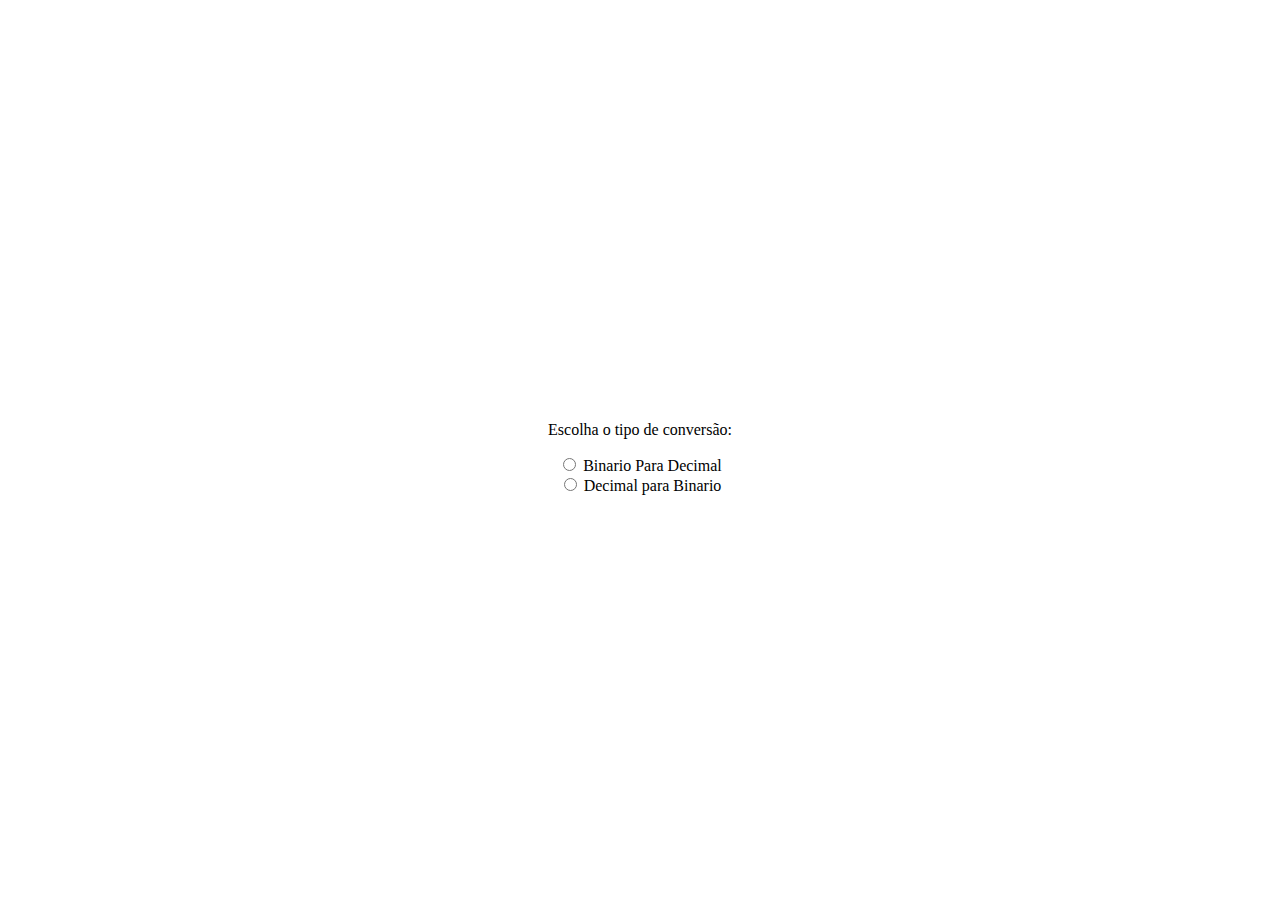
<file: Projetos/Conversor Bin-Dec/index.html>
<!DOCTYPE html>
<html lang="pt-br">
<head>
    <meta charset="UTF-8">
    <meta http-equiv="X-UA-Compatible" content="IE=edge">
    <meta name="viewport" content="width=device-width, initial-scale=1.0">
    <title>Conversor Dec/Bin</title>
    <script src="main.js"></script>
    <link rel="stylesheet" href="style.css">
</head>
<body>
    <div class="container">
        <div id="conversor" onkeydown="keyboardInput();">
            <div id="tipo_de_conversao">
                <p class="text">Escolha o tipo de conversão:</p>
                <div class="option">
                    <input type="radio" name="bin_dec" id="bin_dec" onclick="TypeOfConversion('bin_dec')">
                    <label for="bin_dec">Binario Para Decimal</label>
                </div>
                <div class="option">
                    <input type="radio" name="dec_bin" id="dec_bin" onclick="TypeOfConversion('dec_bin')">
                    <label for="dec_bin">Decimal para Binario</label>
                </div>
            </div>
            <div id="numero_a_converter" style="display: none;">
                <p>Digite o número que quer converter:</p>
                <input type="text" id="number" oninput="check()">
                <p class="result" id="result"></p>
                <button class="converter" onclick="converter()">Converter</button>
            </div>
        </div>
    </div>
</body>
</html>
</file>
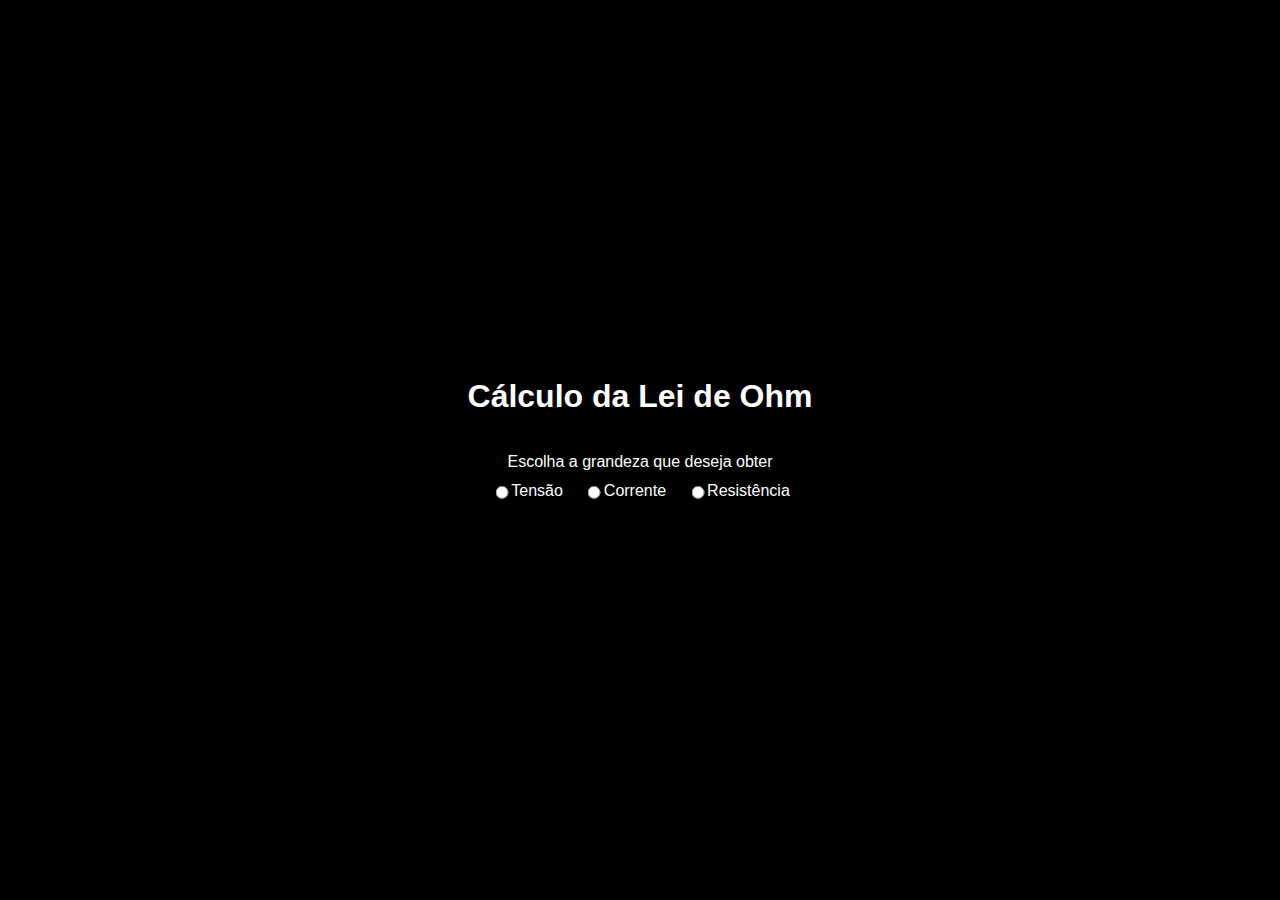
<file: Projetos/Cálculo da Lei de Ohm/index.html>
<!DOCTYPE html>
<html lang="pt-br">
<head>
    <meta charset="UTF-8">
    <meta http-equiv="X-UA-Compatible" content="IE=edge">
    <meta name="viewport" content="width=device-width, initial-scale=1.0">
    <title>Cálculo da Lei de Ohm</title>
    <link rel="stylesheet" href="style.css">
</head>
<body>
    <div class="container">
        <h1 id="title">Cálculo da Lei de Ohm</h1>
        <div id="error_message"></div>
        <form id="calculo_da_lei_de_ohm">
            <p>Escolha a grandeza que deseja obter</p>
            <div class="opcoes">
                <div class="opcao">
                    <input type="radio" name="tensao" id="tensao_opcao">
                    <label for="tensao_opcao">Tensão</label>
                </div>
                <div class="opcao">
                    <input type="radio" name="corrente" id="corrente_opcao">
                    <label for="corrente_opcao">Corrente</label>
                </div>
                <div class="opcao">
                    <input type="radio" name="resistencia" id="resistencia_opcao">
                    <label for="resistencia_opcao">Resistência</label>
                </div>
            </div>
            <div class="campos">
                <div class="campo" style="display:none">
                    <p>Tensão(V)</p>
                    <input type="text" name="tensao" id="tensao_campo" placeholder="Tensão em Volts">
                    <select name="unidades_tensao" id="unidades_tensao" >
                        <option value="Mega_6">MV</option>
                        <option value="Quilo_3">kV</option>
                        <option value="_0" selected>V</option>
                        <option value="Mili_-3">mV</option>
                        <option value="Micro_-6">μV</option>
                    </select>
                </div>
                <div class="campo" style="display:none">
                    <p>Corrente(A)</p>
                    <input type="text" name="corrente" id="corrente_campo" placeholder="Corrente em Amperes">
                    <select name="unidades_corrente" id="unidades_corrente">
                        <option value="Mega_6">MA</option>
                        <option value="Quilo_3">kA</option>
                        <option value="_0" selected>A</option>
                        <option value="Mili_-3">mA</option>
                        <option value="Micro_-6">μA</option>
                        <option value="Nano_-9">nA</option>
                    </select>
                </div>
                <div class="campo" style="display:none">
                    <p>Resistência(R)</p>
                    <input type="text" name="resistencia" id="resistencia_campo" placeholder="Resistência em Ohms">
                    <select name="unidades_resistencia" id="unidades_resistencia">
                        <option value="Mega_6">MΩ</option>
                        <option value="Quilo_3">kΩ</option>
                        <option value="_0" selected>Ω</option>
                        <option value="Mili_-3">mΩ</option>
                        <option value="Micro_-6">μΩ</option>
                    </select>
                </div>
            </div>
            <input id="submit_btn" type="submit" value="Calcular" style="display:none">
        </form>
        <h3 id="calculo_da_lei_de_ohm_resposta"></h3>
    </div>
    <script src="main.js"></script>
</body>
</html>
</file>
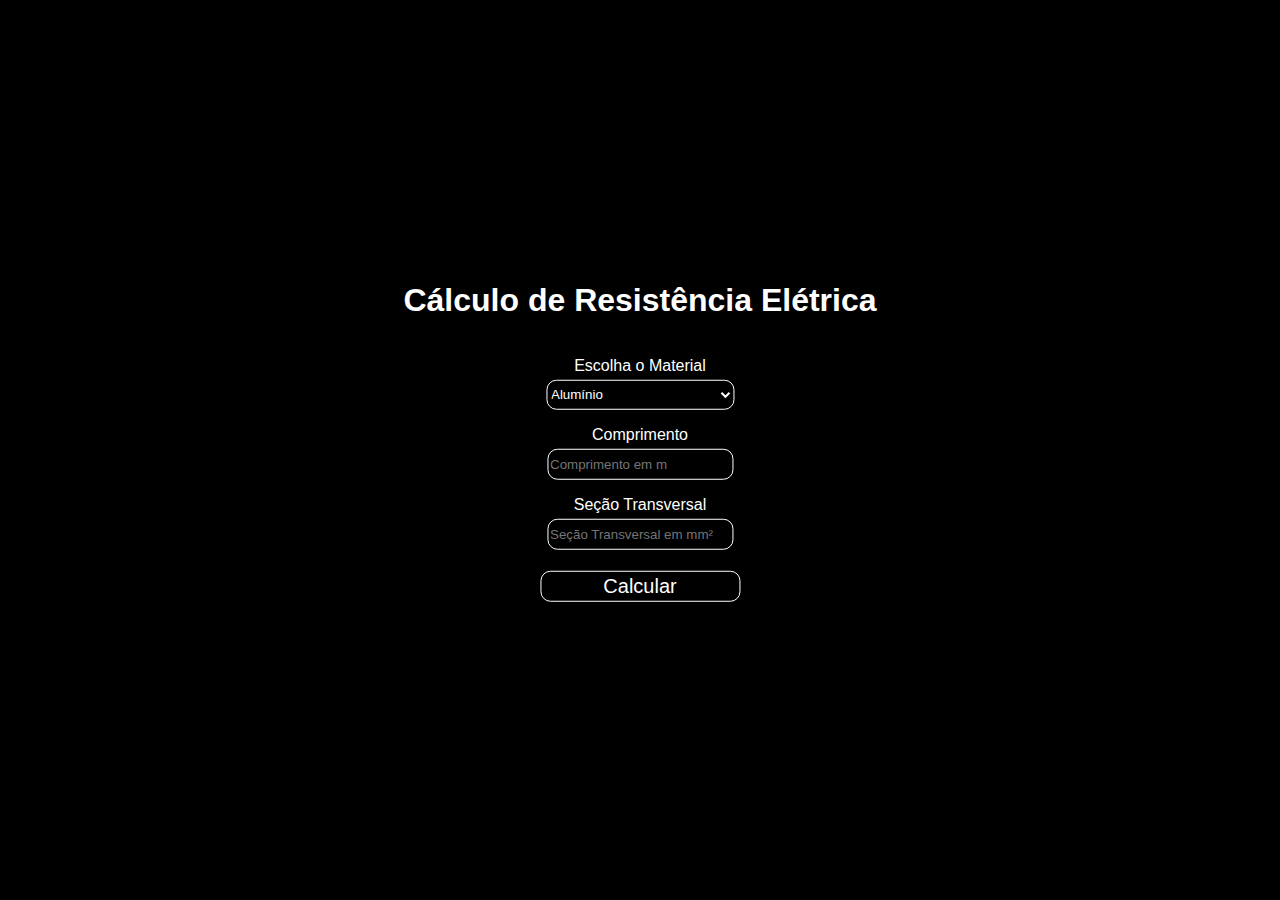
<file: Projetos/Cálculo de Resistência Elétrica/index.html>
<!DOCTYPE html>
<html lang="pt-br">
<head>
    <meta charset="UTF-8">
    <meta http-equiv="X-UA-Compatible" content="IE=edge">
    <meta name="viewport" content="width=device-width, initial-scale=1.0">
    <title>Cálculo de Resistência Elétrica</title>
    <link rel="stylesheet" href="style.css">
</head>
<body>
    <div class="container">
        <h1 id="title">Cálculo de Resistência Elétrica</h1>
        <div id="error_message"></div>
        <form id="calculo_resistencia_eletrica">
            <p>Escolha o Material</p>
            <select name="materiais" id="materiais">
                <option value="0.0278">Alumínio</option>
                <option value="0.0670">Bronze</option>
                <option value="0.0173">Cobre</option>
                <option value="0.500">Constantan</option>
                <option value="0.210">Chumbo</option>
                <option value="0.1195">Estanho</option>
                <option value="0.1221">Ferro</option>
                <option value="13">Grafite</option>
                <option value="0.067">Latão</option>
                <option value="0.480">Manganina</option>
                <option value="0.960">Mercúrio</option>
                <option value="1.100">Níquel-cromo</option>
                <option value="0.0780">Níquel</option>
                <option value="0.024">Ouro</option>
                <option value="0.0158">Prata</option>
                <option value="0.106">Platina</option>
                <option value="0.050">Tungstênio</option>
                <option value="0.0615">Zinco</option>
                <option value="0">Outro</option>
            </select>
            <div id="other_menu" style="display:none">
                <p>Material</p>
                <input type="text" name="material" id="material" placeholder="Nome do Material">
                <p>Resistividade</p>
                <input type="text" name="resistividade" id="resistividade" placeholder="Resistividade em Ωmm2/m" on>
            </div>
            <p>Comprimento</p>
            <input type="text" name="comprimento" id="comprimento" placeholder="Comprimento em m">
            <p>Seção Transversal</p>
            <input type="text" name="secao_transversal" id="secao_transversal" placeholder="Seção Transversal em mm²">
            <p></p>
            <input type="submit" value="Calcular">
        </form>
        <h3 id="calculo_resistencia_eletrica_resposta"></h3>
    </div>
    <script src="main.js"></script>
</body>
</html>
</file>
<file: Projetos/Conversor Bin-Dec/style.css>
.container{
    position: absolute;
    left: 50%;
    top: 50%;
    transform: translate(-50%, -50%);
}
#conversor{
    display: flex;
    flex-direction: column;
    text-align: center;
    align-items: center;
}
#tipo_de_conversão{
    display: flex;
    flex-direction: row;
}
.converter{
    margin: 10px;
}
</file>
<file: Projetos/Cálculo da Lei de Ohm/style.css>
html, body{
    background: #000000;
    margin: 0px; 
    font-family: Arial, Helvetica, sans-serif;
    color: #FFF;
}
.container{
    position: absolute;
    left: 50%;
    top: 50%;
    transform: translate(-50%, -50%);
}
h1, h3{
    text-align: center;
}
#calculo_da_lei_de_ohm, #calculo_da_lei_de_ohm_resposta, #other_menu{
    display: flex;
    flex-direction: column;
    align-items: center;
}
.opcoes, .opcao{
    display: flex;
    flex-direction: row;
    align-items: center;
    margin: 0 10px;
}
input{
    background: #000000;
    color: #FFF;
    border: 1px #FFF solid;
    border-radius: 10px;
    height: 3vh;
    width: 250px;
}
select{
    background: #000000;
    color: #FFF;
    border: 1px #FFF solid;
    border-radius: 10px;
    height: 3vh;
    width: 40px;
}
input:focus, select:focus{
    outline: none !important;
}
input[type="radio"]{
    width: auto;
}
input[type="submit"]{
    font-size: 20px;
    height: 4vh;
    width: 150px;
    align-self: center;
    margin: 30px 0;
}
p{
    margin-bottom: 5px;
}
#error_message{
    text-align: center;
    font-size: 15px;
    color: red;
}
</file>
<file: Projetos/Cálculo de Resistência Elétrica/style.css>
html, body{
    background: #000000;
    margin: 0px; 
    font-family: Arial, Helvetica, sans-serif;
    color: #FFF;
}
.container{
    position: absolute;
    left: 50%;
    top: 50%;
    transform: translate(-50%, -50%);
}
h1{
    text-align: center;
}
#calculo_resistencia_eletrica, #calculo_resistencia_eletrica_resposta, #other_menu{
    display: flex;
    flex-direction: column;
    align-items: center;
}
input, select{
    background: #000000;
    color: #FFF;
    border: 1px #FFF solid;
    border-radius: 10px;
    height: 3vh;
    width: 180px;
}
select{
    width: 188px;
    height: 3.3vh;
}
input:focus, select:focus{
    outline: none !important;
}
input[type="submit"]{
    font-size: 20px;
    height: 3.5vh;
    width: 200px;
    align-self: center;
}
p{
    margin-bottom: 5px;
}
#error_message{
    text-align: center;
    font-size: 15px;
    color: red;
}
</file>
